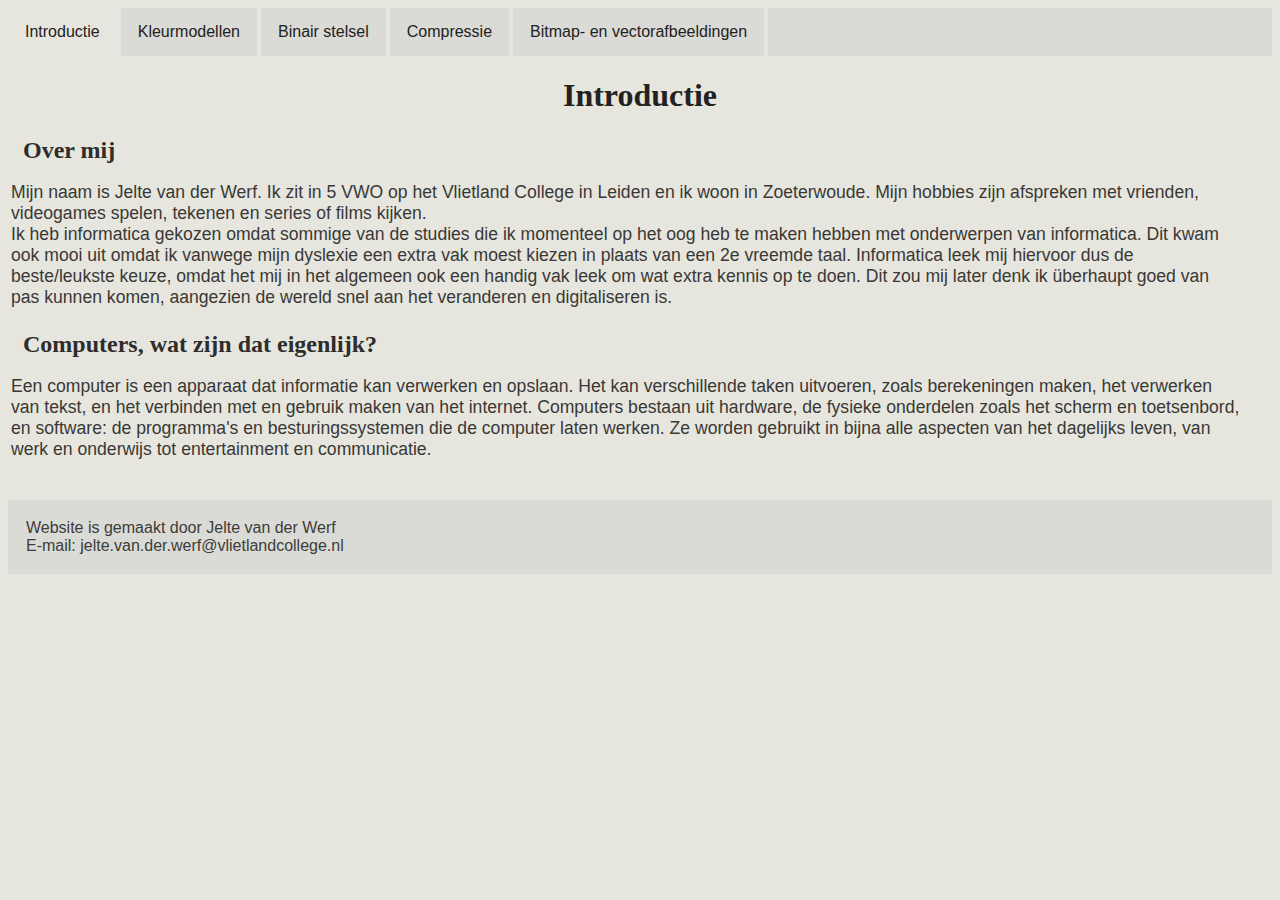
<file: index.html>
<!DOCTYPE html>
    <html>
<head> <!--wordt niet direct vertoond op pagina zelf-->
    <meta name="viewport" content="width=device-width, initial-scale:1,0"> <!--deze tag zorgt ervoor dat de webpagina juist wordt vertoond op en telefoon (redelijk)-->
    <title>Introductie - jelte-vdw</title> <!--titel van webpagina (wordt vertoond in tabladbalk) (tabladnaam)--> 
</head>
    
<body>
    <link rel="stylesheet" href="style.css"> <!--dit linkt het css bestand aan dit html bestand. Het past alle stijl aanpassingen toe op deze pagina-->

    <ul style="list-style-type:none;"> <!--navigatie menu-->
        <li><a class="active" href="index.html">Introductie</a></li><!--class=active om de actieve pagina een aparte menu opmaak te geven-->
        <li><a href="kleurmodellen.html">Kleurmodellen</a></li>
        <li><a href="binairstelsel.html">Binair stelsel</a></li>
        <li><a href="compressie.html">Compressie</a></li>
        <li><a href="bitmap-vectorafb.html">Bitmap- en vectorafbeeldingen</a></li>
    </ul> 
        
    <h1>Introductie</h1>

    <h2>Over mij</h2>

    <p>Mijn naam is Jelte van der Werf. Ik zit in 5 VWO op het Vlietland College in Leiden en ik woon in Zoeterwoude.
        Mijn hobbies zijn afspreken met vrienden, videogames spelen, tekenen en series of films kijken.
            <br> <!--br werkt als een enter in normale tekst-->
        Ik heb informatica gekozen omdat sommige van de studies die ik momenteel op het oog heb te maken hebben met onderwerpen van informatica. 
        Dit kwam ook mooi uit omdat ik vanwege mijn dyslexie een extra vak moest kiezen in plaats van een 2e vreemde taal. 
        Informatica leek mij hiervoor dus de beste/leukste keuze, omdat het mij in het algemeen ook een handig vak leek om wat extra kennis op te doen.
        Dit zou mij later denk ik überhaupt goed van pas kunnen komen, aangezien de wereld snel aan het veranderen en digitaliseren is.
    </p>

    <h2>Computers, wat zijn dat eigenlijk?</h2>

    <p>Een computer is een apparaat dat informatie kan verwerken en opslaan. Het kan verschillende taken uitvoeren, zoals berekeningen maken, het verwerken van tekst, 
        en het verbinden met en gebruik maken van het internet. Computers bestaan uit hardware, de fysieke onderdelen zoals het scherm en toetsenbord, 
        en software: de programma's en besturingssystemen die de computer laten werken. Ze worden gebruikt in bijna alle aspecten van het dagelijks leven, 
        van werk en onderwijs tot entertainment en communicatie.
    </p>

</body>

<footer> <!--het onderste deel van de pagina-->
    <p class="foot"> <!--tekst in footer met klasse om speciale opmaak te geven-->
        Website is gemaakt door Jelte van der Werf
        <br>
        E-mail: jelte.van.der.werf@vlietlandcollege.nl
    </p>
</footer>
    </html>
</file>
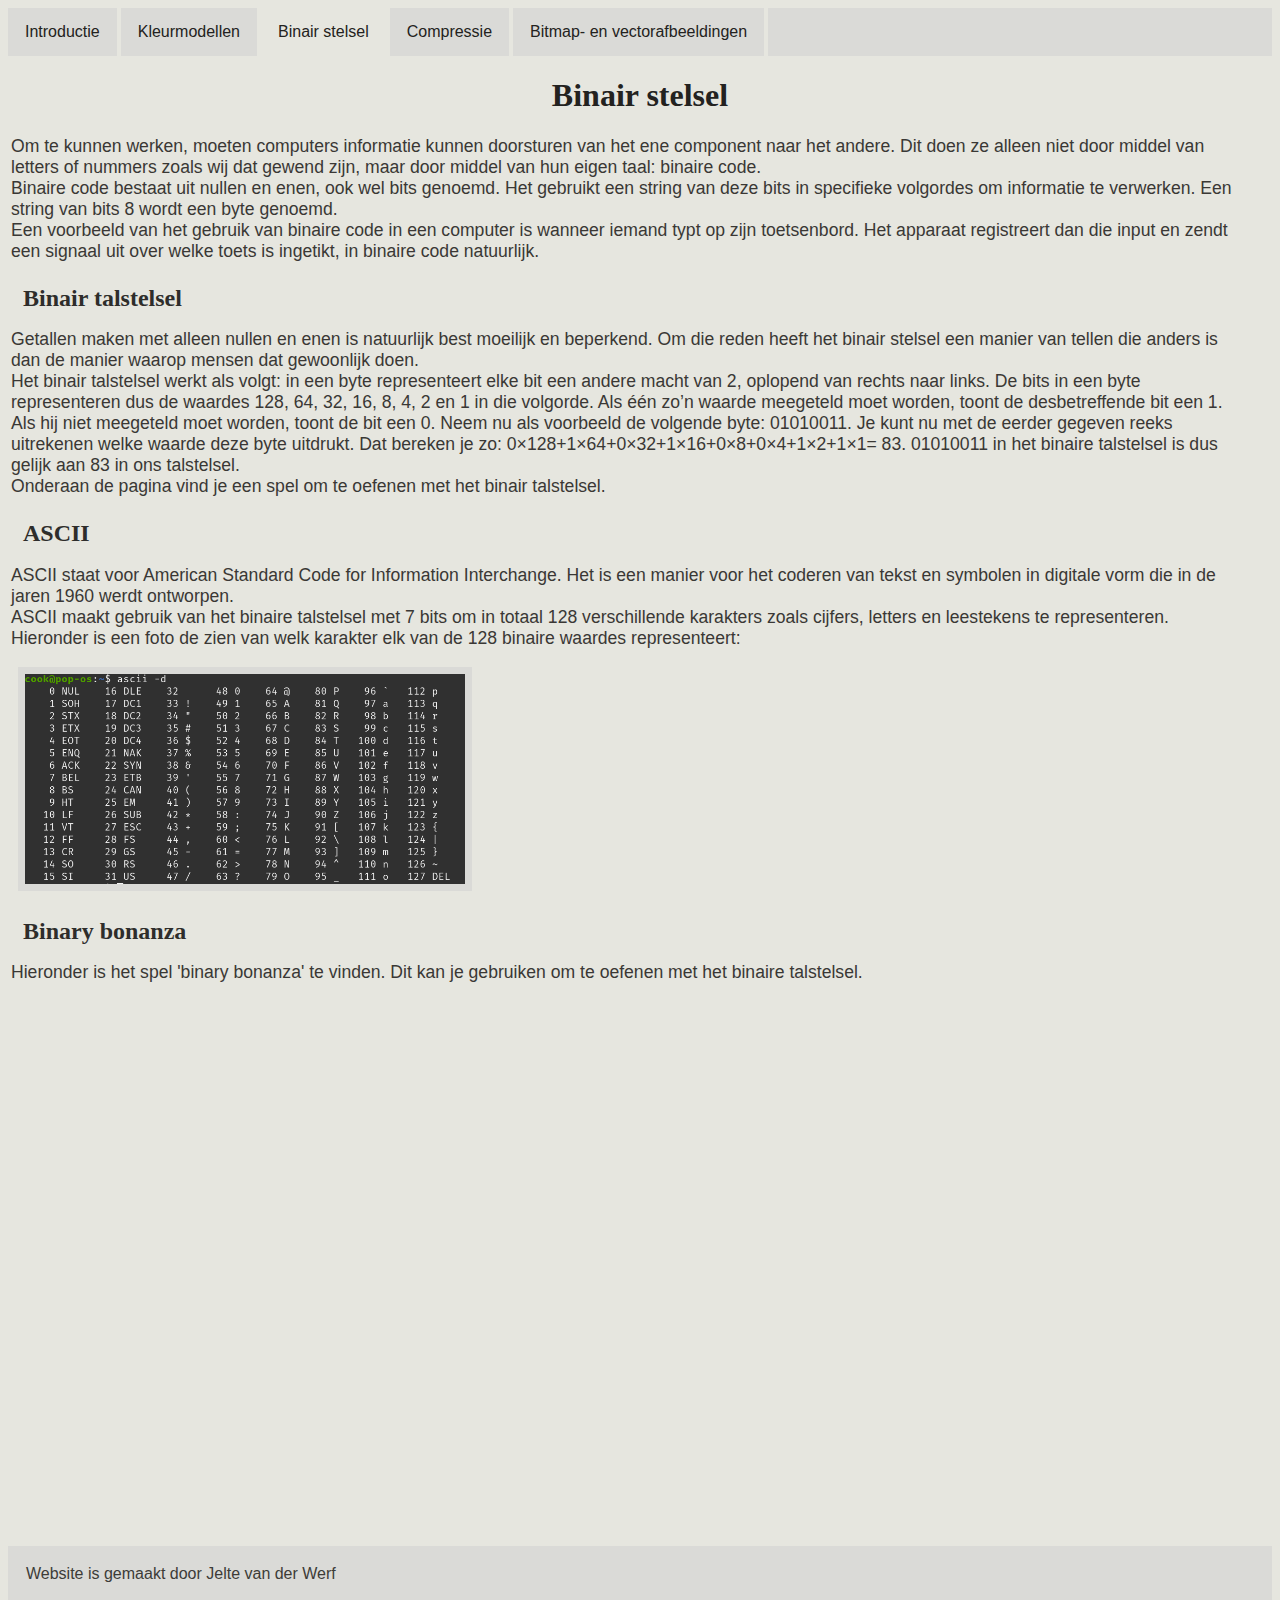
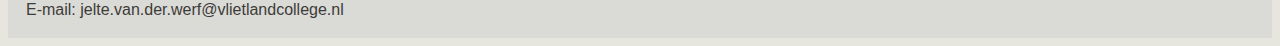
<file: binair.html>
<!DOCTYPE html>
    <html>
<head> <!--wordt niet direct vertoond op pagina zelf-->
    <meta name="viewport" content="width=device-width, initial-scale:1,0"> <!--deze tag zorgt ervoor dat de webpagina juist wordt vertoond op en telefoon (redelijk)-->
    <title>Binair stelsel - jelte-vdw</title> <!--titel van webpagina (wordt vertoond in tabladbalk) (tabladnaam)-->
</head>
    
<body>
    <link rel="stylesheet" href="style.css"> <!--dit linkt het css bestand aan dit html bestand. Het past alle stijl aanpassingen toe op deze pagina-->

    <ul style="list-style-type:none;"> <!--navigatie menu-->
        <li><a href="index.html">Introductie</a></li>
        <li><a href="kleur.html">Kleurmodellen</a></li>
        <li><a class="active" href="binair.html">Binair stelsel</a></li><!--class=active om de actieve pagina een apparte menu opmaak te geven-->
        <li><a href="compressie.html">Compressie</a></li>
        <li><a href="bitmap.html">Bitmap- en vectorafbeeldingen</a></li>
    </ul>

    <h1>Binair stelsel</h1> 

    <p>Om te kunnen werken, moeten computers informatie kunnen doorsturen van het ene component naar het andere. Dit doen ze alleen niet door middel van letters of nummers zoals wij dat gewend zijn, maar door middel van hun eigen taal: binaire code.
        <br>
        Binaire code bestaat uit nullen en enen, ook wel bits genoemd. Het gebruikt een string van deze bits in specifieke volgordes om informatie te verwerken. Een string van bits 8 wordt een byte genoemd. 
        <br>
        Een voorbeeld van het gebruik van binaire code in een computer is wanneer iemand typt op zijn toetsenbord. Het apparaat registreert dan die input en zendt een signaal uit over welke toets is ingetikt, in binaire code natuurlijk.        
    </p>

    <h2>Binair talstelsel</h2>

    <p>Getallen maken met alleen nullen en enen is natuurlijk best moeilijk en beperkend. Om die reden heeft het binair stelsel een manier van tellen die anders is dan de manier waarop mensen dat gewoonlijk doen. 
        <br>
        Het binair talstelsel werkt als volgt: in een byte representeert elke bit een andere macht van 2, oplopend van rechts naar links. De bits in een byte representeren dus de waardes 128, 64, 32, 16, 8, 4, 2 en 1 in die volgorde. Als één zo’n waarde meegeteld moet worden, toont de desbetreffende bit een 1. Als hij niet meegeteld moet worden, toont de bit een 0. 
        Neem nu als voorbeeld de volgende byte: 01010011. Je kunt nu met de eerder gegeven reeks uitrekenen welke waarde deze byte uitdrukt. Dat bereken je zo: 0×128+1×64+0×32+1×16+0×8+0×4+1×2+1×1= 83. 01010011 in het binaire talstelsel is dus gelijk aan 83 in ons talstelsel.
        <br>
        Onderaan de pagina vind je een spel om te oefenen met het binair talstelsel.
    </p>

    <h2>ASCII</h2>

    <p>ASCII staat voor American Standard Code for Information Interchange. Het is een manier voor het coderen van tekst en symbolen in digitale vorm die in de jaren 1960 werdt ontworpen.
        <br>
        ASCII maakt gebruik van het binaire talstelsel met 7 bits om in totaal 128 verschillende karakters zoals cijfers, letters en leestekens te representeren.
        <br>
        Hieronder is een foto de zien van welk karakter elk van de 128 binaire waardes representeert:
    </p>

    <img src="fotos/asciiyay.png" alt="ASCII 7-bit waarde naar karakter">

    <h2>Binary bonanza</h2>

    <p>Hieronder is het spel 'binary bonanza' te vinden. Dit kan je gebruiken om te oefenen met het binaire talstelsel.</p>

    <p class="bonanza"> <!--ik heb de binary bonanza in een p tag gezet zodat ik deze gemakkelijk kon centreren-->
        <iframe src="https://games.penjee.com/binary-bonanza/game.php" 
        width="700" height="500" frameborder="yes" scrolling="no" ></iframe><!--binary bonanza spel (niet mijn code)-->
    </p>
</body>

<footer> <!--het onderste deel van de pagina-->
    <p class="foot"> <!--tekst in footer met klasse om speciale opmaak te geven-->
        Website is gemaakt door Jelte van der Werf
        <br> <br>
        E-mail: jelte.van.der.werf@vlietlandcollege.nl
    </p>
</footer>
    </html>
</file>
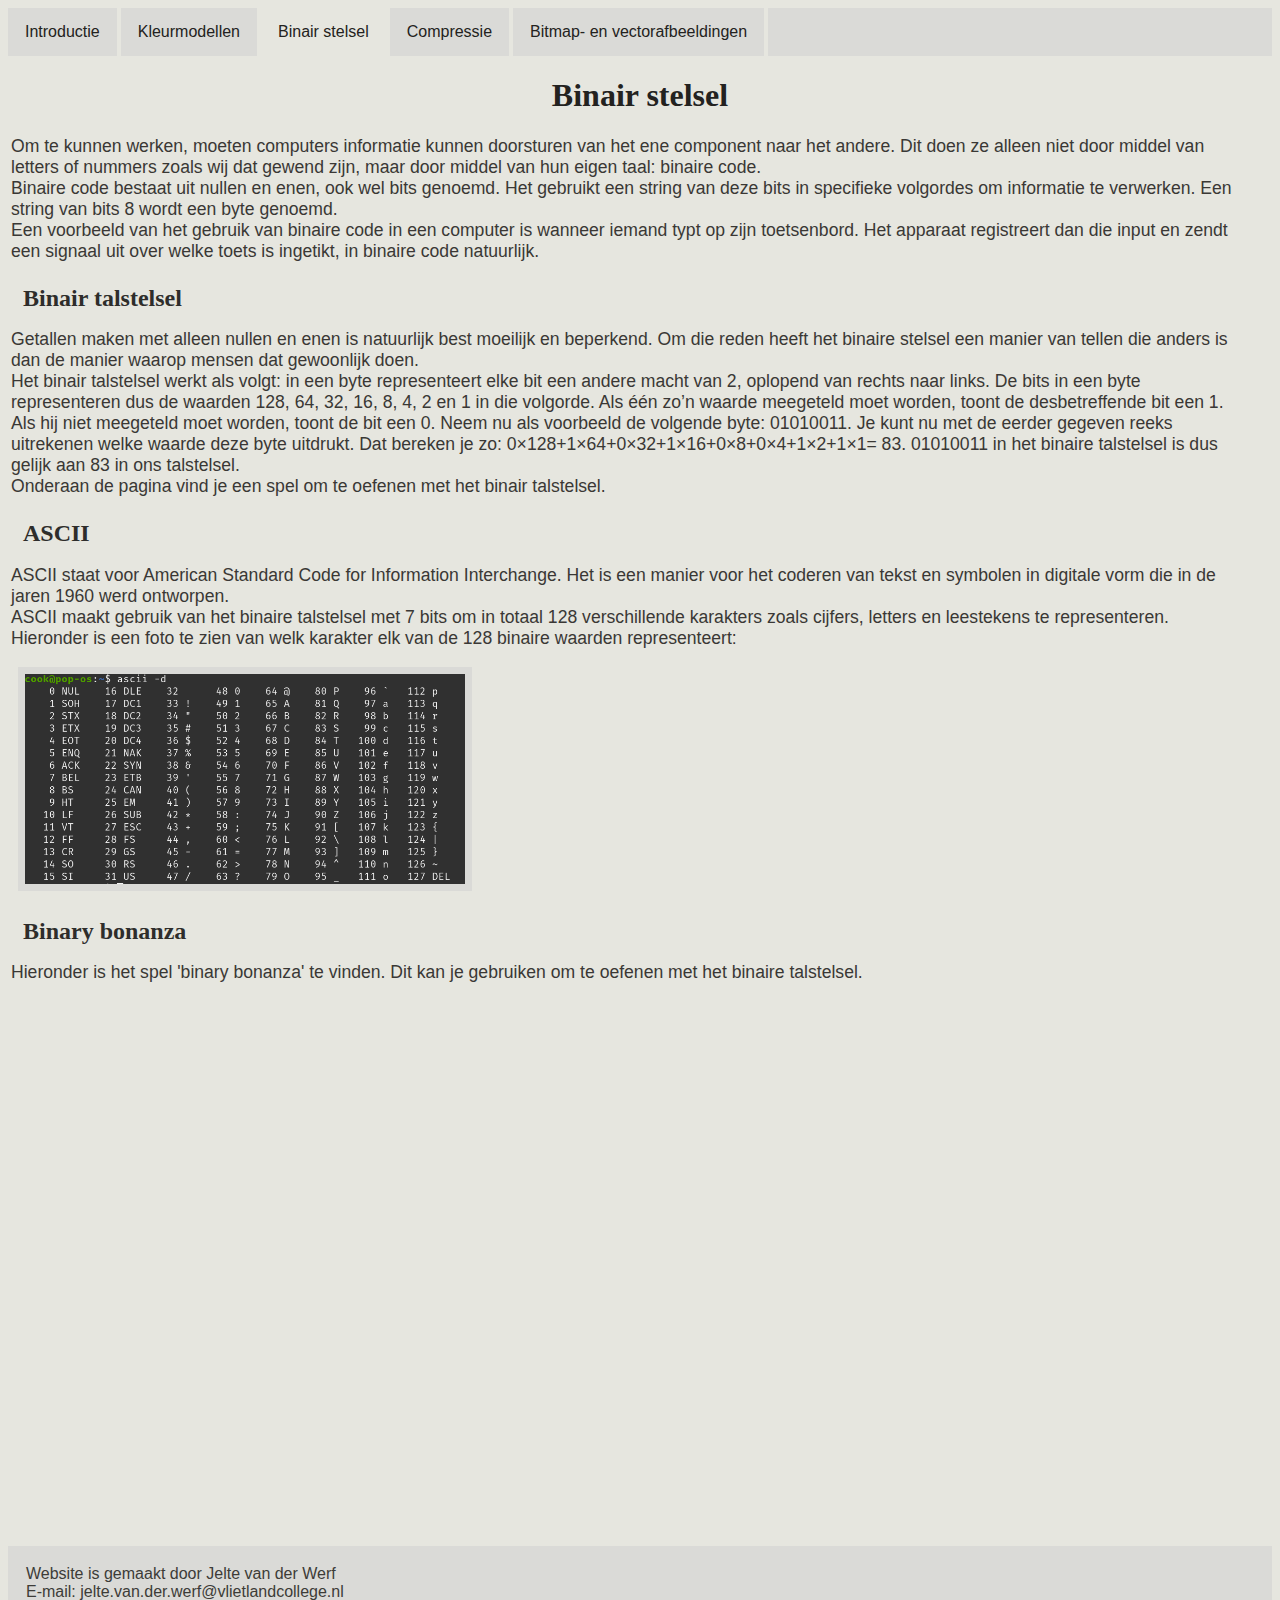
<file: binairstelsel.html>
<!DOCTYPE html>
    <html>
<head> <!--wordt niet direct vertoond op pagina zelf-->
    <meta name="viewport" content="width=device-width, initial-scale:1,0"> <!--deze tag zorgt ervoor dat de webpagina juist wordt vertoond op en telefoon (redelijk)-->
    <title>Binair stelsel - jelte-vdw</title> <!--titel van webpagina (wordt vertoond in tabladbalk) (tabladnaam)-->
</head>
    
<body>
    <link rel="stylesheet" href="style.css"> <!--dit linkt het css bestand aan dit html bestand. Het past alle stijl aanpassingen toe op deze pagina-->

    <ul style="list-style-type:none;"> <!--navigatie menu-->
        <li><a href="index.html">Introductie</a></li>
        <li><a href="kleurmodellen.html">Kleurmodellen</a></li>
        <li><a class="active" href="binairstelsel.html">Binair stelsel</a></li><!--class=active om de actieve pagina een aparte menu opmaak te geven-->
        <li><a href="compressie.html">Compressie</a></li>
        <li><a href="bitmap-vectorafb.html">Bitmap- en vectorafbeeldingen</a></li>
    </ul>

    <h1>Binair stelsel</h1> 

    <p>Om te kunnen werken, moeten computers informatie kunnen doorsturen van het ene component naar het andere. Dit doen ze alleen niet door middel van letters of nummers zoals wij dat gewend zijn, maar door middel van hun eigen taal: binaire code.
        <br>
        Binaire code bestaat uit nullen en enen, ook wel bits genoemd. Het gebruikt een string van deze bits in specifieke volgordes om informatie te verwerken. Een string van bits 8 wordt een byte genoemd. 
        <br>
        Een voorbeeld van het gebruik van binaire code in een computer is wanneer iemand typt op zijn toetsenbord. Het apparaat registreert dan die input en zendt een signaal uit over welke toets is ingetikt, in binaire code natuurlijk.        
    </p>

    <h2>Binair talstelsel</h2>

    <p>Getallen maken met alleen nullen en enen is natuurlijk best moeilijk en beperkend. Om die reden heeft het binaire stelsel een manier van tellen die anders is dan de manier waarop mensen dat gewoonlijk doen. 
        <br>
        Het binair talstelsel werkt als volgt: in een byte representeert elke bit een andere macht van 2, oplopend van rechts naar links. De bits in een byte representeren dus de waarden 128, 64, 32, 16, 8, 4, 2 en 1 in die volgorde. Als één zo’n waarde meegeteld moet worden, toont de desbetreffende bit een 1. Als hij niet meegeteld moet worden, toont de bit een 0. 
        Neem nu als voorbeeld de volgende byte: 01010011. Je kunt nu met de eerder gegeven reeks uitrekenen welke waarde deze byte uitdrukt. Dat bereken je zo: 0×128+1×64+0×32+1×16+0×8+0×4+1×2+1×1= 83. 01010011 in het binaire talstelsel is dus gelijk aan 83 in ons talstelsel.
        <br>
        Onderaan de pagina vind je een spel om te oefenen met het binair talstelsel.
    </p>

    <h2>ASCII</h2>

    <p>ASCII staat voor American Standard Code for Information Interchange. Het is een manier voor het coderen van tekst en symbolen in digitale vorm die in de jaren 1960 werd ontworpen.
        <br>
        ASCII maakt gebruik van het binaire talstelsel met 7 bits om in totaal 128 verschillende karakters zoals cijfers, letters en leestekens te representeren.
        <br>
        Hieronder is een foto te zien van welk karakter elk van de 128 binaire waarden representeert:
    </p>

    <img src="fotos/asciiyay.png" alt="ASCII 7-bit waarde naar karakter">

    <h2>Binary bonanza</h2>

    <p>Hieronder is het spel 'binary bonanza' te vinden. Dit kan je gebruiken om te oefenen met het binaire talstelsel.</p>

    <p class="bonanza"> <!--ik heb de binary bonanza in een p tag gezet zodat ik deze gemakkelijk kon centreren-->
        <iframe src="https://games.penjee.com/binary-bonanza/game.php" 
        width="700" height="500" frameborder="yes" scrolling="no" ></iframe><!--binary bonanza spel (niet mijn code)-->
    </p>

</body>

<footer> <!--het onderste deel van de pagina-->
    <p class="foot"> <!--tekst in footer met klasse om speciale opmaak te geven-->
        Website is gemaakt door Jelte van der Werf
        <br>
        E-mail: jelte.van.der.werf@vlietlandcollege.nl
    </p>
</footer>
    </html>
</file>
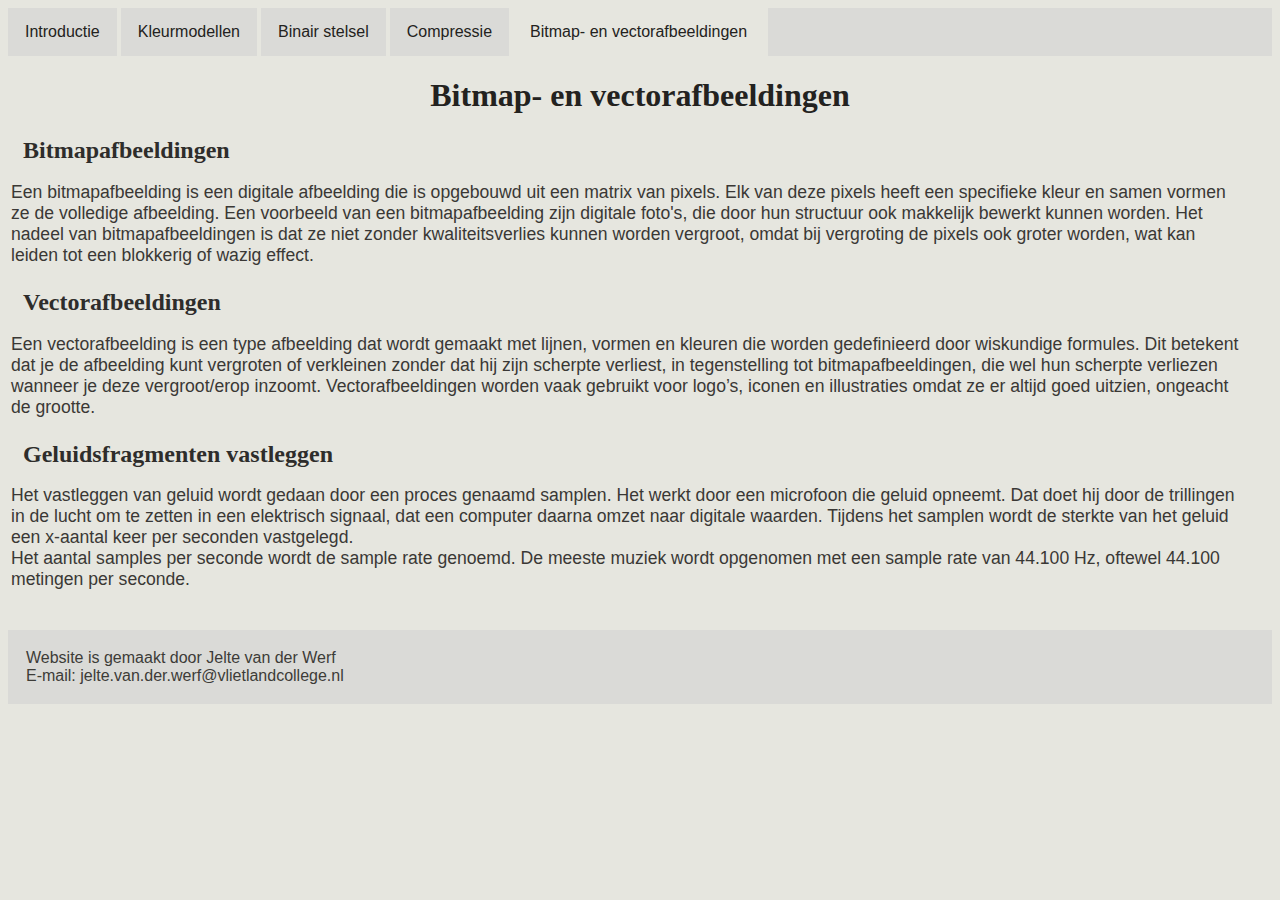
<file: bitmap-vectorafb.html>
<!DOCTYPE html>
    <html>
<head> <!--wordt niet direct vertoond op pagina zelf-->
    <meta name="viewport" content="width=device-width, initial-scale:1,0"> <!--deze tag zorgt ervoor dat de webpagina juist wordt vertoond op en telefoon (redelijk)-->
    <title>Bitmap- en vectorafbeeldingen - jelte-vdw</title> <!--titel van webpagina (wordt vertoond in tabladbalk) (tabladnaam)-->
</head>

<body>
    <link rel="stylesheet" href="style.css"> <!--dit linkt het css bestand aan dit html bestand. Het past alle stijl aanpassingen toe op deze pagina-->

    <ul style="list-style-type:none;"> <!--navigatie menu-->
        <li><a href="index.html">Introductie</a></li>
        <li><a href="kleurmodellen.html">Kleurmodellen</a></li>
        <li><a href="binairstelsel.html">Binair stelsel</a></li>
        <li><a href="compressie.html">Compressie</a></li>
        <li><a class="active" href="bitmap-vectorafb.html">Bitmap- en vectorafbeeldingen</a></li> <!--class=active om de actieve pagina een aparte menu opmaak te geven-->
    </ul>
    
    <h1>Bitmap- en vectorafbeeldingen</h1> 

    <h2>Bitmapafbeeldingen</h2>

    <p>Een bitmapafbeelding is een digitale afbeelding die is opgebouwd uit een matrix van pixels. Elk van deze pixels heeft een specifieke kleur en samen vormen ze de volledige afbeelding.
        Een voorbeeld van een bitmapafbeelding zijn digitale foto's, die door hun structuur ook makkelijk bewerkt kunnen worden. Het nadeel van bitmapafbeeldingen is dat ze niet zonder kwaliteitsverlies kunnen worden vergroot,
        omdat bij vergroting de pixels ook groter worden, wat kan leiden tot een blokkerig of wazig effect.
    </p>

    <h2>Vectorafbeeldingen</h2>

    <p>Een vectorafbeelding is een type afbeelding dat wordt gemaakt met lijnen, vormen en kleuren die worden gedefinieerd door wiskundige formules. 
        Dit betekent dat je de afbeelding kunt vergroten of verkleinen zonder dat hij zijn scherpte verliest, in tegenstelling tot bitmapafbeeldingen, die wel hun scherpte verliezen wanneer je deze vergroot/erop inzoomt. 
        Vectorafbeeldingen worden vaak gebruikt voor logo’s, iconen en illustraties omdat ze er altijd goed uitzien, ongeacht de grootte.
    </p>

    <h2>Geluidsfragmenten vastleggen</h2>

    <p>Het vastleggen van geluid wordt gedaan door een proces genaamd samplen. Het werkt door een microfoon die geluid opneemt. Dat doet hij door de trillingen in de lucht om te zetten in een elektrisch signaal, 
        dat een computer daarna omzet naar digitale waarden. Tijdens het samplen wordt de sterkte van het geluid een x-aantal keer per seconden vastgelegd. 
        <br>
        Het aantal samples per seconde wordt de sample rate genoemd. De meeste muziek wordt opgenomen met een sample rate van 44.100 Hz, oftewel 44.100 metingen per seconde.
    </p>

</body>

<footer> <!--het onderste deel van de pagina-->
    <p class="foot"> <!--tekst in footer met klasse om speciale opmaak te geven-->
        Website is gemaakt door Jelte van der Werf
        <br>
        E-mail: jelte.van.der.werf@vlietlandcollege.nl
    </p>
</footer>
    </html>
</file>
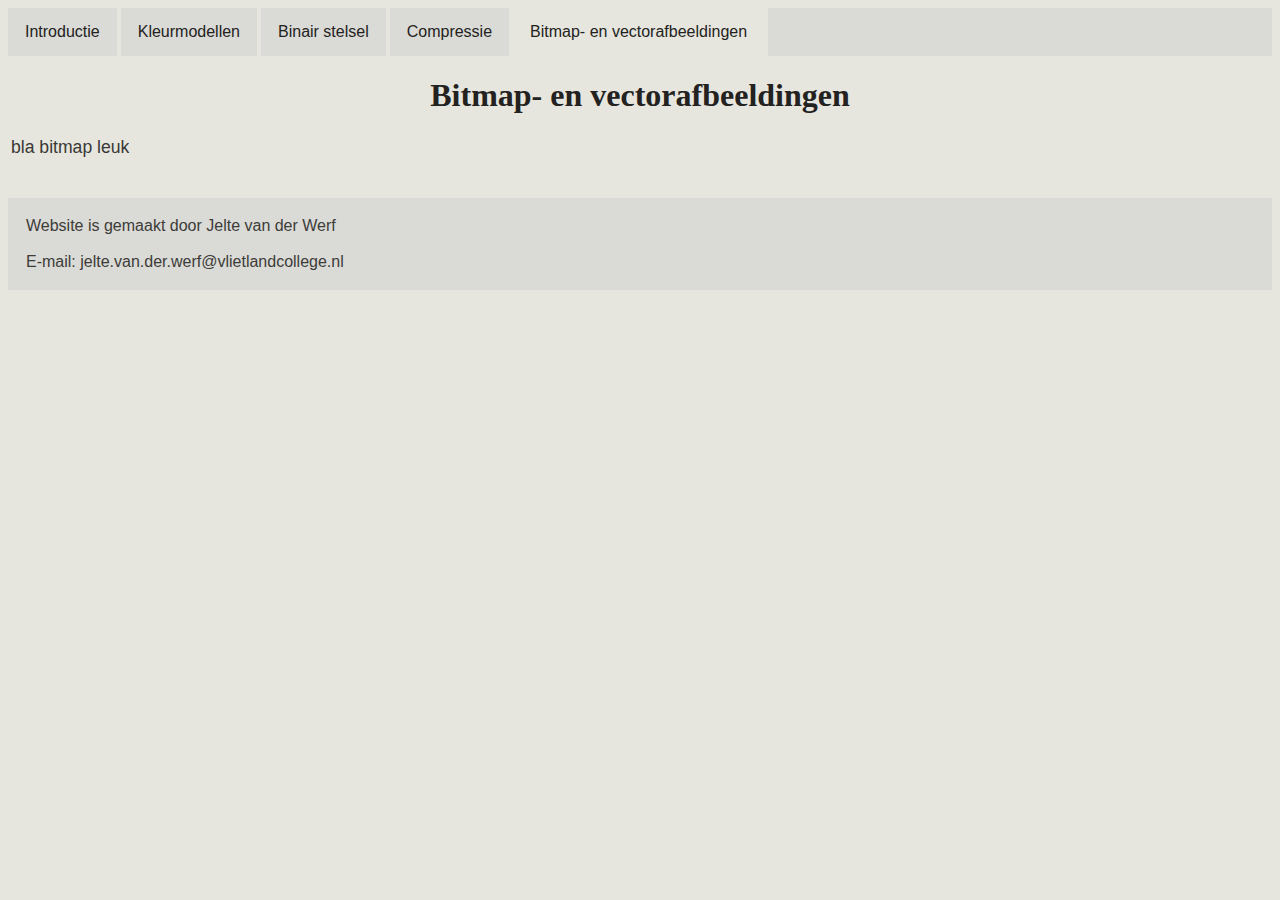
<file: bitmap.html>
<!DOCTYPE html>
    <html>
<head> <!--wordt niet direct vertoond op pagina zelf-->
    <meta name="viewport" content="width=device-width, initial-scale:1,0"> <!--deze tag zorgt ervoor dat de webpagina juist wordt vertoond op en telefoon (redelijk)-->
    <title>Bitmap- en vectorafbeeldingen - jelte-vdw</title> <!--titel van webpagina (wordt vertoond in tabladbalk) (tabladnaam)-->
</head>

<body>
    <link rel="stylesheet" href="style.css"> <!--dit linkt het css bestand aan dit html bestand. Het past alle stijl aanpassingen toe op deze pagina-->

    <ul style="list-style-type:none;"> <!--navigatie menu-->
        <li><a href="index.html">Introductie</a></li>
        <li><a href="kleurmodellen.html">Kleurmodellen</a></li>
        <li><a href="binairstelsel.html">Binair stelsel</a></li>
        <li><a href="compressie.html">Compressie</a></li>
        <li><a class="active" href="bitmap.html">Bitmap- en vectorafbeeldingen</a></li> <!--class=active om de actieve pagina een apparte menu opmaak te geven-->
    </ul>
    
    <h1>Bitmap- en vectorafbeeldingen</h1> 

    <h2></h2>
    <p>bla bitmap leuk </p>

</body>
<footer> <!--het onderste deel van de pagina-->
    <p class="foot"> <!--tekst in footer met klasse om speciale opmaak te geven-->
        Website is gemaakt door Jelte van der Werf
        <br> <br>
        E-mail: jelte.van.der.werf@vlietlandcollege.nl
    </p>
</footer>
    </html>
</file>
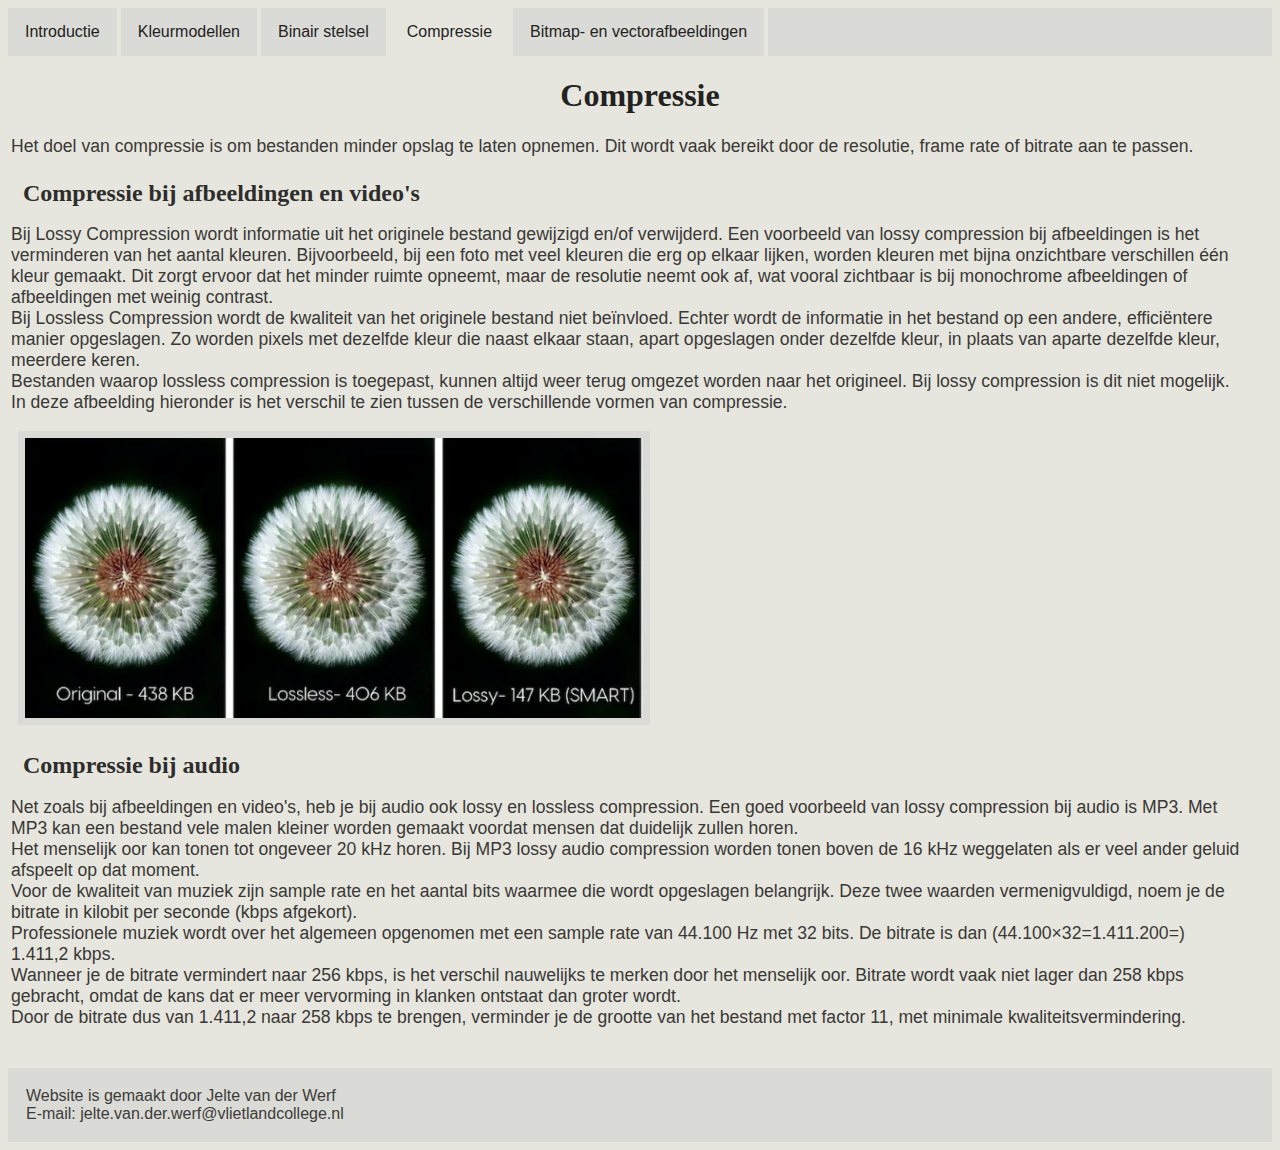
<file: compressie.html>
<!DOCTYPE html>
    <html>
<head> <!--wordt niet direct vertoond op pagina zelf-->
    <meta name="viewport" content="width=device-width, initial-scale:1,0"> <!--deze tag zorgt ervoor dat de webpagina juist wordt vertoond op en telefoon (redelijk)-->
    <title>Compressie - jelte-vdw</title> <!--titel van webpagina (wordt vertoond in tabladbalk) (tabladnaam)-->
</head>
    
<body>
    <link rel="stylesheet" href="style.css"> <!--dit linkt het css bestand aan dit html bestand. Het past alle stijl aanpassingen toe op deze pagina-->

    <ul style="list-style-type:none;"> <!--navigatie menu-->
        <li><a href="index.html">Introductie</a></li>
        <li><a href="kleurmodellen.html">Kleurmodellen</a></li>
        <li><a href="binairstelsel.html">Binair stelsel</a></li>
        <li><a class="active" href="compressie.html">Compressie</a></li><!--class=active om de actieve pagina een aparte menu opmaak te geven-->
        <li><a href="bitmap-vectorafb.html">Bitmap- en vectorafbeeldingen</a></li>
    </ul>
    
    <h1>Compressie</h1> 
    
    <p>Het doel van compressie is om bestanden minder opslag te laten opnemen. Dit wordt vaak bereikt door de resolutie, frame rate of bitrate aan te passen.
    </p>

    <h2>Compressie bij afbeeldingen en video's</h2>

    <p>Bij Lossy Compression wordt informatie uit het originele bestand gewijzigd en/of verwijderd. Een voorbeeld van lossy compression bij afbeeldingen is het verminderen van het aantal kleuren. 
        Bijvoorbeeld, bij een foto met veel kleuren die erg op elkaar lijken, worden kleuren met bijna onzichtbare verschillen één kleur gemaakt. Dit zorgt ervoor dat het minder ruimte opneemt, 
        maar de resolutie neemt ook af, wat vooral zichtbaar is bij monochrome afbeeldingen of afbeeldingen met weinig contrast. 
        <br> 
        Bij Lossless Compression wordt de kwaliteit van het originele bestand niet beïnvloed. Echter wordt de informatie in het bestand op een andere, efficiëntere manier opgeslagen.
        Zo worden pixels met dezelfde kleur die naast elkaar staan, apart opgeslagen onder dezelfde kleur, in plaats van aparte dezelfde kleur, meerdere keren. 
        <br>
        Bestanden waarop lossless compression is toegepast, kunnen altijd weer terug omgezet worden naar het origineel. Bij lossy compression is dit niet mogelijk.
        <br>
        In deze afbeelding hieronder is het verschil te zien tussen de verschillende vormen van compressie.
    </p>

    <img class="gedetailleerd" src="fotos/compressie_voorbeelden.jpg" alt="voorbeelden compressie vormen">

    <h2>Compressie bij audio</h2>

    <p>Net zoals bij afbeeldingen en video's, heb je bij audio ook lossy en lossless compression. Een goed voorbeeld van lossy compression bij audio is MP3. 
        Met MP3 kan een bestand vele malen kleiner worden gemaakt voordat mensen dat duidelijk zullen horen.
        <br>
        Het menselijk oor kan tonen tot ongeveer 20 kHz horen. Bij MP3 lossy audio compression worden tonen boven de 16 kHz weggelaten als er veel ander geluid afspeelt op dat moment.
        <br>
        Voor de kwaliteit van muziek zijn sample rate en het aantal bits waarmee die wordt opgeslagen belangrijk. Deze twee waarden vermenigvuldigd, noem je de bitrate in kilobit per seconde (kbps afgekort).
        <br>
        Professionele muziek wordt over het algemeen opgenomen met een sample rate van 44.100 Hz met 32 bits. De bitrate is dan (44.100×32=1.411.200=) 1.411,2 kbps.
        <br>
        Wanneer je de bitrate vermindert naar 256 kbps, is het verschil nauwelijks te merken door het menselijk oor. Bitrate wordt vaak niet lager dan 258 kbps gebracht, 
        omdat de kans dat er meer vervorming in klanken ontstaat dan groter wordt.
        <br>
        Door de bitrate dus van 1.411,2 naar 258 kbps te brengen, verminder je de grootte van het bestand met factor 11, met minimale kwaliteitsvermindering.
    </p>

</body>

<footer> <!--het onderste deel van de pagina-->
    <p class="foot"> <!--tekst in footer met klasse om speciale opmaak te geven-->
        Website is gemaakt door Jelte van der Werf
        <br>
        E-mail: jelte.van.der.werf@vlietlandcollege.nl
    </p>
</footer>
    </html>
</file>
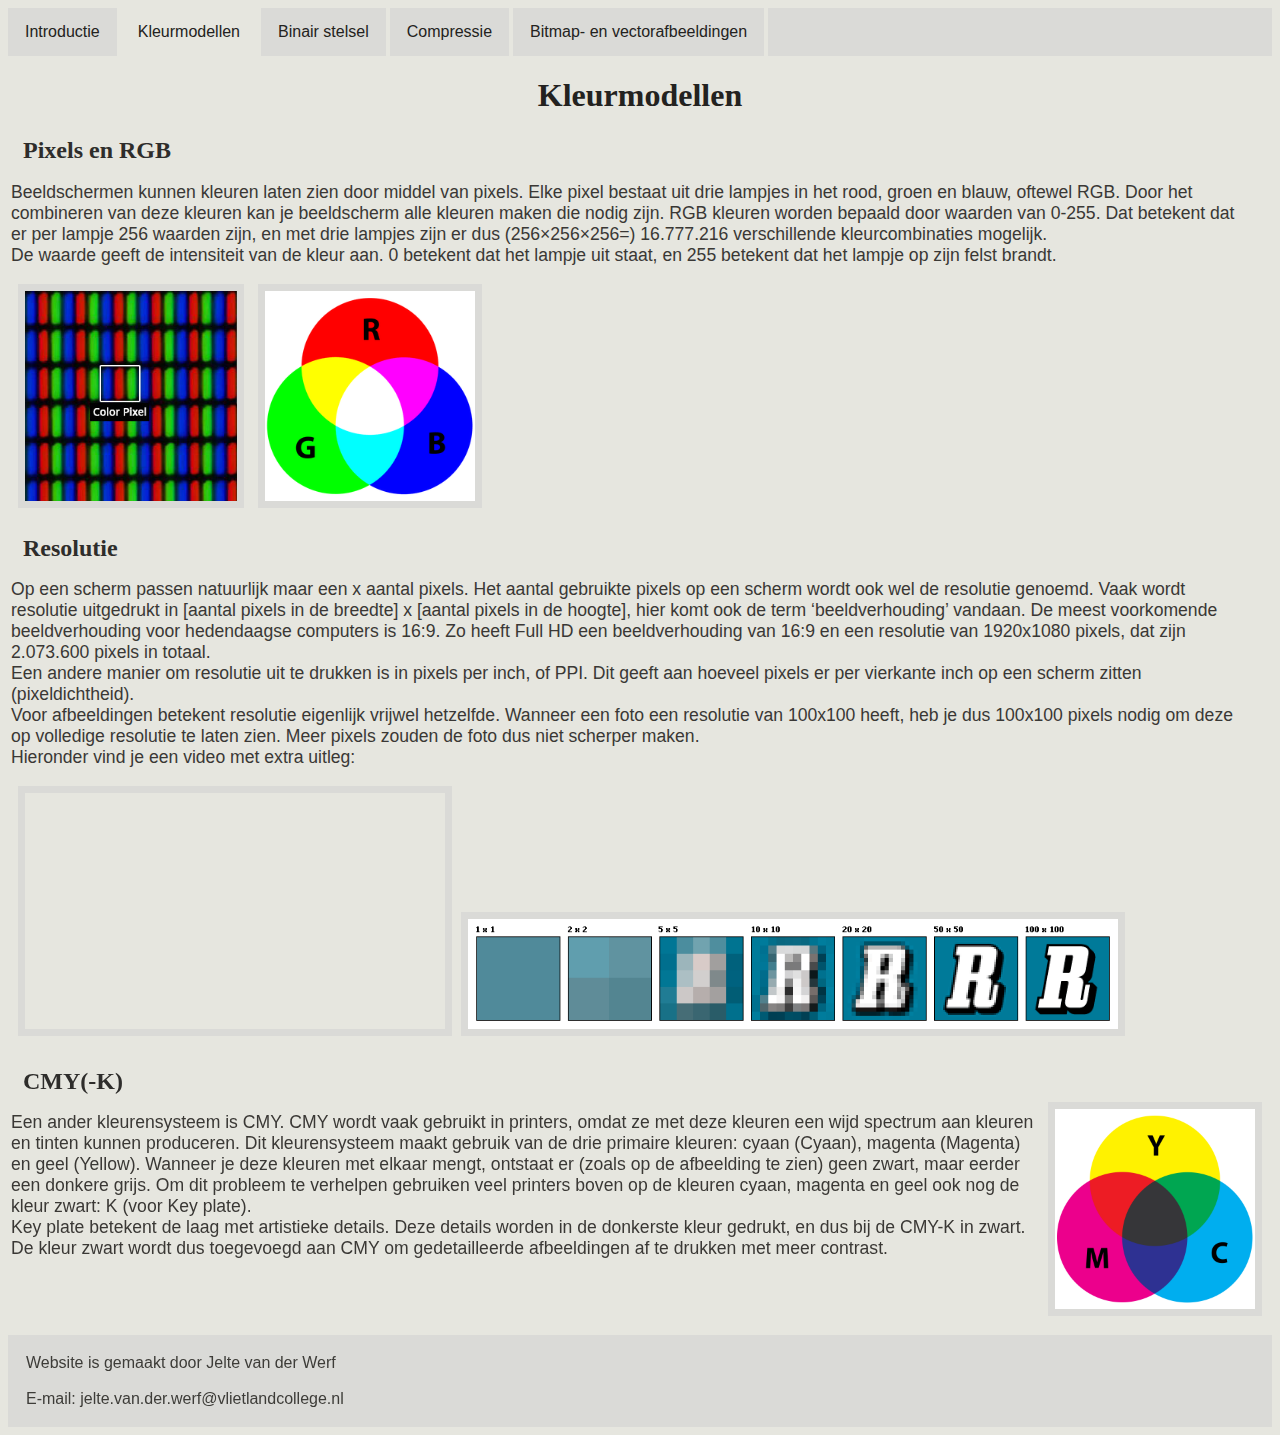
<file: kleur.html>
<!DOCTYPE html>
    <html>
<head> <!--wordt niet direct vertoond op pagina zelf-->
    <meta name="viewport" content="width=device-width, initial-scale:1,0"> <!--deze tag zorgt ervoor dat de webpagina juist wordt vertoond op en telefoon (redelijk)-->
    <title>Kleurmodellen - jelte-vdw</title> <!--titel van webpagina (wordt vertoond in tabladbalk) (tabladnaam)-->
</head>

<body>
    <link rel="stylesheet" href="style.css"> <!--dit linkt het css bestand aan dit html bestand. Het past alle stijl aanpassingen toe op deze pagina-->

    <ul style="list-style-type:none;"> <!--navigatie menu-->
        <li><a href="index.html">Introductie</a></li>
        <li><a class="active" href="kleur.html">Kleurmodellen</a></li><!--class=active om de actieve pagina een apparte menu opmaak te geven-->
        <li><a href="binair.html">Binair stelsel</a></li>
        <li><a href="compressie.html">Compressie</a></li>
        <li><a href="bitmap.html">Bitmap- en vectorafbeeldingen</a></li>
    </ul>
    
    <h1>Kleurmodellen</h1> 

    <h2>Pixels en RGB</h2>

    <p>Beeldschermen kunnen kleuren laten zien door middel van pixels. 
        Elke pixel bestaat uit drie lampjes in het rood, groen en blauw, oftewel RGB. 
        Door het combineren van deze kleuren kan je beeldscherm alle kleuren maken die nodig zijn. 
        RGB kleuren worden bepaald door waarden van 0-255. Dat betekent dat er per lampje 256 waarden zijn, 
        en met drie lampjes zijn er dus (256×256×256=) 16.777.216 verschillende kleurcombinaties mogelijk.
        <br>
        De waarde geeft de intensiteit van de kleur aan. 0 betekent dat het lampje uit staat, 
        en 255 betekent dat het lampje op zijn felst brandt. 
    </p>

    <img src="fotos/Pixel_picture.jpg" alt="pixels/RGB foto">

    <img class="png" src="fotos/RGB.png" alt="RGB kleurcombinaties">

    <h2>Resolutie</h2>

    <p>Op een scherm passen natuurlijk maar een x aantal pixels. Het aantal gebruikte pixels op een scherm wordt ook wel de resolutie genoemd. 
        Vaak wordt resolutie uitgedrukt in [aantal pixels in de breedte] x [aantal pixels in de hoogte], hier komt ook de term ‘beeldverhouding’ vandaan. 
        De meest voorkomende beeldverhouding voor hedendaagse computers is 16:9. Zo heeft Full HD een beeldverhouding van 16:9 en een resolutie van 1920x1080 pixels, 
        dat zijn 2.073.600 pixels in totaal. 
        <br>
        Een andere manier om resolutie uit te drukken is in pixels per inch, of PPI. Dit geeft aan hoeveel pixels er per vierkante inch op een scherm zitten (pixeldichtheid). 
        <br>
        Voor afbeeldingen betekent resolutie eigenlijk vrijwel hetzelfde. Wanneer een foto een resolutie van 100x100 heeft, 
        heb je dus 100x100 pixels nodig om deze op volledige resolutie te laten zien. Meer pixels zouden de foto dus niet scherper maken.
        <br>
        Hieronder vind je een video met extra uitleg:
    </p>

    <iframe class="video" width="420" height="236" src="https://www.youtube.com/embed/15aqFQQVBWU?si=SqpY3Q83Geynl-ra" title="YouTube video player" frameborder="0" allow="accelerometer; autoplay; clipboard-write; encrypted-media; gyroscope; picture-in-picture; web-share" referrerpolicy="strict-origin-when-cross-origin" allowfullscreen></iframe>
    
    <img class="wijd" src="fotos/resolutie_fotootje.png" alt="voorbeeld van afbeeling in verschillende resoluties">

    <h2>CMY(-K)</h2>

    <img class="rechts" src="fotos/CMY_foto.png" alt="CMY kleurcombinaties">

    <p>Een ander kleurensysteem is CMY. CMY wordt vaak gebruikt in printers, 
        omdat ze met deze kleuren een wijd spectrum aan kleuren en tinten kunnen produceren. 
        Dit kleurensysteem maakt gebruik van de drie primaire kleuren: cyaan (Cyaan), magenta (Magenta) en geel (Yellow). 
        Wanneer je deze kleuren met elkaar mengt, ontstaat er (zoals op de afbeelding te zien) geen zwart, 
        maar eerder een donkere grijs. Om dit probleem te verhelpen gebruiken veel printers boven op de kleuren cyaan, magenta en geel ook nog de kleur zwart: K (voor Key plate).
        <br>
        Key plate betekent de laag met artistieke details. Deze details worden in de donkerste kleur gedrukt, 
        en dus bij de CMY-K in zwart. De kleur zwart wordt dus toegevoegd aan CMY om gedetailleerde afbeeldingen af te drukken met meer contrast.
    </p>
    <br>
</body>
<footer> <!--het onderste deel van de pagina-->
    <p class="foot"> <!--tekst in footer met klasse om speciale opmaak te geven-->
        Website is gemaakt door Jelte van der Werf
        <br> <br>
        E-mail: jelte.van.der.werf@vlietlandcollege.nl
    </p>
</footer>
    </html>
</file>
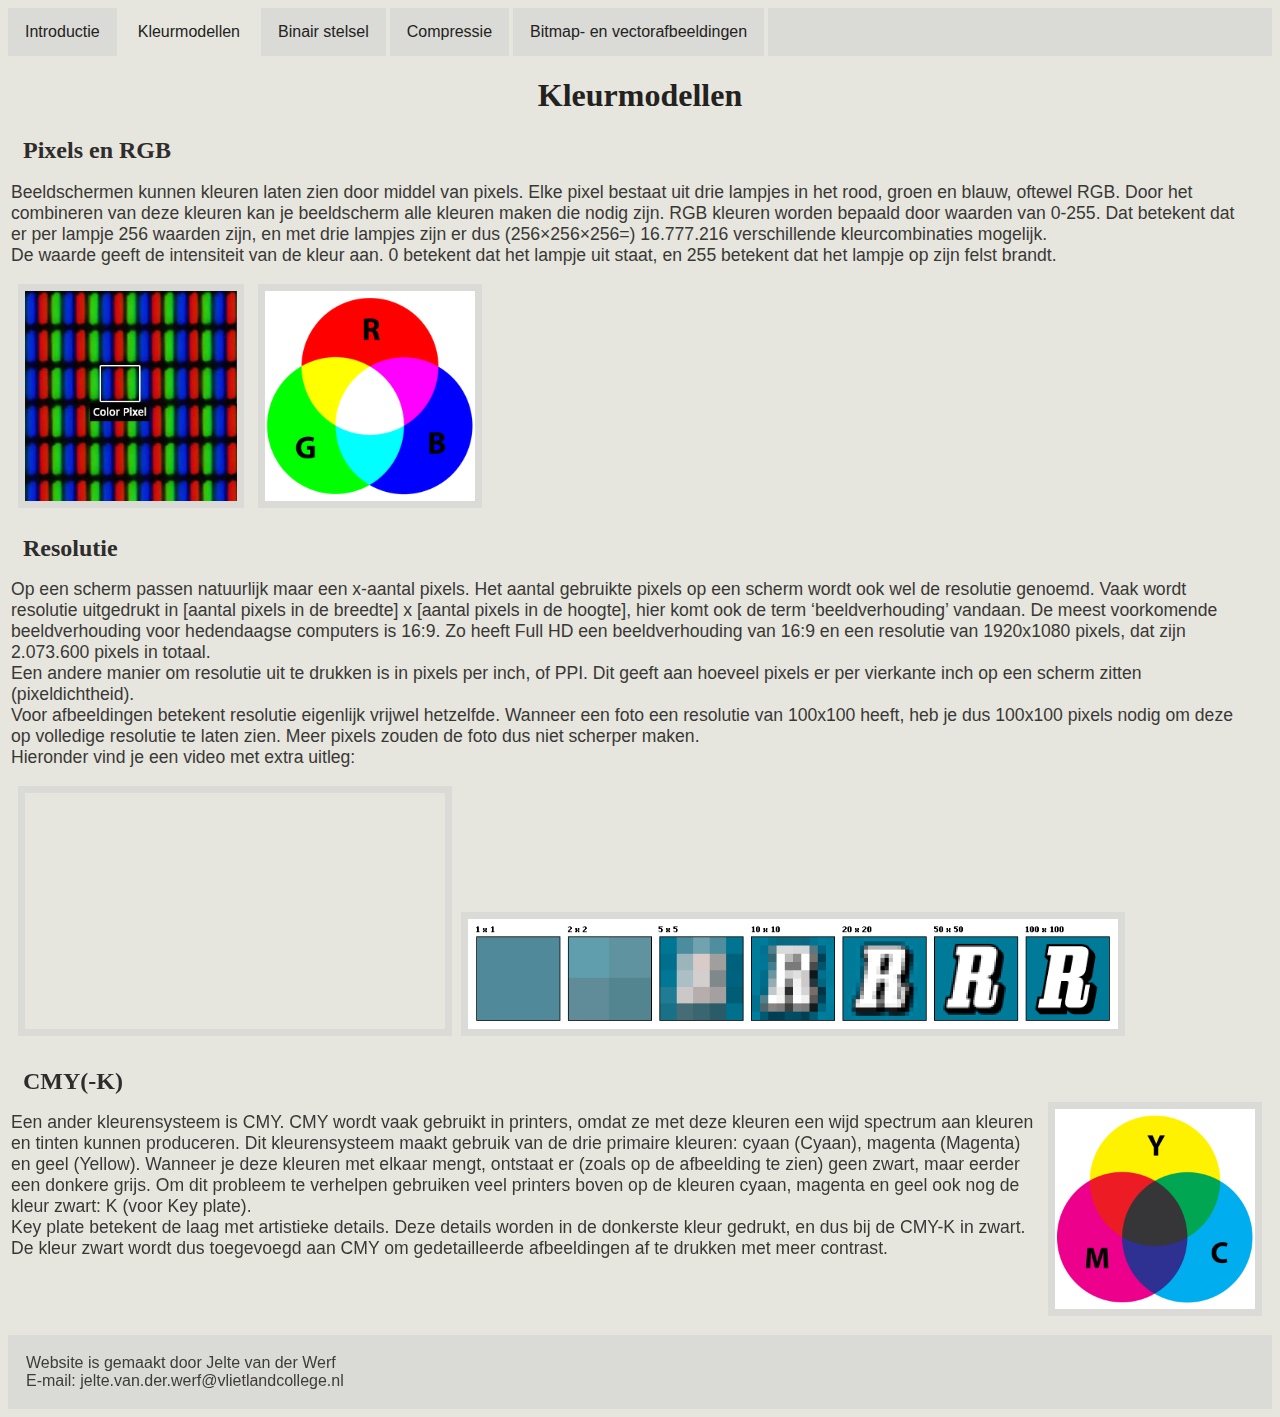
<file: kleurmodellen.html>
<!DOCTYPE html>
    <html>
<head> <!--wordt niet direct vertoond op pagina zelf-->
    <meta name="viewport" content="width=device-width, initial-scale:1,0"> <!--deze tag zorgt ervoor dat de webpagina juist wordt vertoond op en telefoon (redelijk)-->
    <title>Kleurmodellen - jelte-vdw</title> <!--titel van webpagina (wordt vertoond in tabladbalk) (tabladnaam)-->
</head>

<body>
    <link rel="stylesheet" href="style.css"> <!--dit linkt het css bestand aan dit html bestand. Het past alle stijl aanpassingen toe op deze pagina-->

    <ul style="list-style-type:none;"> <!--navigatie menu-->
        <li><a href="index.html">Introductie</a></li>
        <li><a class="active" href="kleurmodellen.html">Kleurmodellen</a></li><!--class=active om de actieve pagina een aparte menu opmaak te geven-->
        <li><a href="binairstelsel.html">Binair stelsel</a></li>
        <li><a href="compressie.html">Compressie</a></li>
        <li><a href="bitmap-vectorafb.html">Bitmap- en vectorafbeeldingen</a></li>
    </ul>
    
    <h1>Kleurmodellen</h1> 

    <h2>Pixels en RGB</h2>

    <p>Beeldschermen kunnen kleuren laten zien door middel van pixels. 
        Elke pixel bestaat uit drie lampjes in het rood, groen en blauw, oftewel RGB. 
        Door het combineren van deze kleuren kan je beeldscherm alle kleuren maken die nodig zijn. 
        RGB kleuren worden bepaald door waarden van 0-255. Dat betekent dat er per lampje 256 waarden zijn, 
        en met drie lampjes zijn er dus (256×256×256=) 16.777.216 verschillende kleurcombinaties mogelijk.
        <br>
        De waarde geeft de intensiteit van de kleur aan. 0 betekent dat het lampje uit staat, 
        en 255 betekent dat het lampje op zijn felst brandt. 
    </p>

    <img src="fotos/Pixel_picture.jpg" alt="pixels/RGB foto">

    <img class="png" src="fotos/RGB.png" alt="RGB kleurcombinaties">

    <h2>Resolutie</h2>

    <p>Op een scherm passen natuurlijk maar een x-aantal pixels. Het aantal gebruikte pixels op een scherm wordt ook wel de resolutie genoemd. 
        Vaak wordt resolutie uitgedrukt in [aantal pixels in de breedte] x [aantal pixels in de hoogte], hier komt ook de term ‘beeldverhouding’ vandaan. 
        De meest voorkomende beeldverhouding voor hedendaagse computers is 16:9. Zo heeft Full HD een beeldverhouding van 16:9 en een resolutie van 1920x1080 pixels, 
        dat zijn 2.073.600 pixels in totaal. 
        <br>
        Een andere manier om resolutie uit te drukken is in pixels per inch, of PPI. Dit geeft aan hoeveel pixels er per vierkante inch op een scherm zitten (pixeldichtheid). 
        <br>
        Voor afbeeldingen betekent resolutie eigenlijk vrijwel hetzelfde. Wanneer een foto een resolutie van 100x100 heeft, 
        heb je dus 100x100 pixels nodig om deze op volledige resolutie te laten zien. Meer pixels zouden de foto dus niet scherper maken.
        <br>
        Hieronder vind je een video met extra uitleg:
    </p>

    <iframe class="video" width="420" height="236" src="https://www.youtube.com/embed/15aqFQQVBWU?si=SqpY3Q83Geynl-ra" title="YouTube video player" frameborder="0" allow="accelerometer; autoplay; clipboard-write; encrypted-media; gyroscope; picture-in-picture; web-share" referrerpolicy="strict-origin-when-cross-origin" allowfullscreen></iframe>
    
    <img class="wijd" src="fotos/resolutie_fotootje.png" alt="voorbeeld van afbeeling in verschillende resoluties">

    <h2>CMY(-K)</h2>

    <img class="rechts" src="fotos/CMY_foto.png" alt="CMY kleurcombinaties">

    <p>Een ander kleurensysteem is CMY. CMY wordt vaak gebruikt in printers, 
        omdat ze met deze kleuren een wijd spectrum aan kleuren en tinten kunnen produceren. 
        Dit kleurensysteem maakt gebruik van de drie primaire kleuren: cyaan (Cyaan), magenta (Magenta) en geel (Yellow). 
        Wanneer je deze kleuren met elkaar mengt, ontstaat er (zoals op de afbeelding te zien) geen zwart, 
        maar eerder een donkere grijs. Om dit probleem te verhelpen gebruiken veel printers boven op de kleuren cyaan, magenta en geel ook nog de kleur zwart: K (voor Key plate).
        <br>
        Key plate betekent de laag met artistieke details. Deze details worden in de donkerste kleur gedrukt, 
        en dus bij de CMY-K in zwart. De kleur zwart wordt dus toegevoegd aan CMY om gedetailleerde afbeeldingen af te drukken met meer contrast.
    </p>

    <br>

</body>

<footer> <!--het onderste deel van de pagina-->
    <p class="foot"> <!--tekst in footer met klasse om speciale opmaak te geven-->
        Website is gemaakt door Jelte van der Werf
        <br>
        E-mail: jelte.van.der.werf@vlietlandcollege.nl
    </p>
</footer>
    </html>
</file>
<file: style.css>
body {
    background-color:rgb(230, 230, 223); /*Geeft de webpagina een aangepaste achtergrondkleur*/
}

h1 {
    text-align:center; /*Zet titel in het midden*/
    font-family:Georgia, 'Times New Roman', Times, serif; /*Verandert het lettertype van de titel*/
    color:rgb(35, 34, 32); /*Titel kleur*/
} 

h2 {
    font-family:Georgia, 'Times New Roman', Times, serif; /*Verandert het lettertype van de koptekst*/
    color:rgb(46, 45, 43); /*koptekst kleur*/
    margin:23px 0px 7px 15px; /*margin B:23px R:0px O:7px L:15px*/
}

p {
    font-family:Arial, Helvetica, sans-serif; /*Paragraaf tekst lettertype*/
    font-size:1.1em; /*1em is 16px, 16x1.1≃18px lettergrootte*/
    color:rgb(58, 56, 53); /*Paragraaf tekst kleur*/
    margin-left:3px; /*Geeft de paragraaftekst een inspringing van 2px vanaf de linker rand*/
    margin-right:30px; /*margin rechts op 30px*/
}

.bonanza {
    text-align:center;
}

img {
    height:210px; /*'reguliere' foto's worden 210px hoog*/
    width:auto; /*zet breedte van foto op schaal met hoogte=210px*/
    border:7px solid rgb(218, 218, 215); /*gekleurde rand van 7px bij elke foto*/
    margin-left:10px; /*margin L:10px*/
 }
.png {
    background-color:rgb(255, 255, 255); /* foto's in class 'png' krijgen witte achtergrond*/
 }
.wijd {
    height:auto; /*zet breedte van foto in class 'wijd' op schaal met hoogte=700px*/
    width: 650px; /*foto's in class 'wijd' worden 650px lang*/
    margin-bottom:5px; /*zodat de wijde foto even hoog staat als de vid*/
    margin-left:5px ; /*linker margin 5px ipv 10 zodat hij dichter bij de vid staat*/
 }
.gedetailleerd {
    height:280px;
    width:auto;
 }
.rechts {
    float:right;
    margin-left:5px; /*margin L:5px ipv standaard 10*/
    margin-right:10px; /*margin R:10px ipv standaard 0*/
    height:200px; /*foto's in class 'rechts' worden 200px lang*/
    width:auto;
}

.video {
    margin-left:10px;
    margin-bottom:5px;
    border:7px solid rgb(218, 218, 215);
}

ul {
    list-style-type:none; /*Zorgt ervoor dat er geen tekens voor de lijst-items staan*/
    position:static; /*bepaalt de positie van de lijst (vast bovenaan de pagina)*/
    overflow:hidden; /*Zorgt ervoor dat het menu een eigen regel heeft en niet naast de titel komt te staan*/
    margin:0; /*Zet de margin van de lijst op 0 (zorgt voor dunne bovenrand)*/
    padding:0; /*Zet de padding van de lijst op 0 (plaatst 1e lijst-item helemaal links)*/
    background-color:rgb(218, 218, 215); /*kleurt de balk rechts van het menu dezelfde kleur als het menu zelf*/
 }
li {
    float:left; /*plaatst de 'boxes' van het menu links*/
    border-right:4px solid rgb(230, 230, 223); /*Maakt een rand aan de rechter kant van elke box en geeft ze een kleur*/
    display:inline; /*plaatst de boxen naast elkaar ipv onder elkaar*/
 }
li a {
    display:block; /*zet een blok om het lijst-item heen*/
    padding:15px 17px; /*bepaald de grote van het blok (15px onder & boven, 17px links & rechts)*/
    background-color:rgb(218, 218, 215); /*bepaalt de achtergrondkleur van het blok*/
 }
a {
    font-family:Arial, Helvetica, sans-serif; /*bepaalt het lettertype van de lijst-items*/
    color:rgb(35, 34, 32); /*bepaalt de kleur van het lijst-item*/
    text-align:center; /*centreert het lijst-item in het blok*/
    text-decoration:none; /*haalt de standaard onderstreping weg bij de linkjes/lijst-items*/
    margin:0; /*voorkomt ongewensde verschuivingen*/
 }
li a:hover:not(.active) {
    background-color:rgb(222, 222, 217); /*Verandert de kleur van een lijst-blok wanneer je er met je muis overheen hangt, behalve als het lijst-item degene is van de pagina waarop je je bevindt*/
 }
.active {
    background-color:rgb(230, 230, 223); /*verandert de kleur van het lijst-item's blokje wanneer deze overeenkomt met de pagina waarop je je bevindt*/
}

footer {
    background-color:rgb(218, 218, 215);
    padding:3px;
    margin-top:40px;
 }
.foot {
    margin-left:15px; /*linker inspringing*/
    color:rgb(61, 60, 56); /*tekst kleur*/
    font-size:1em; /*houdt de tekst in de footer 1em ipv 1.1*/
}
</file>
